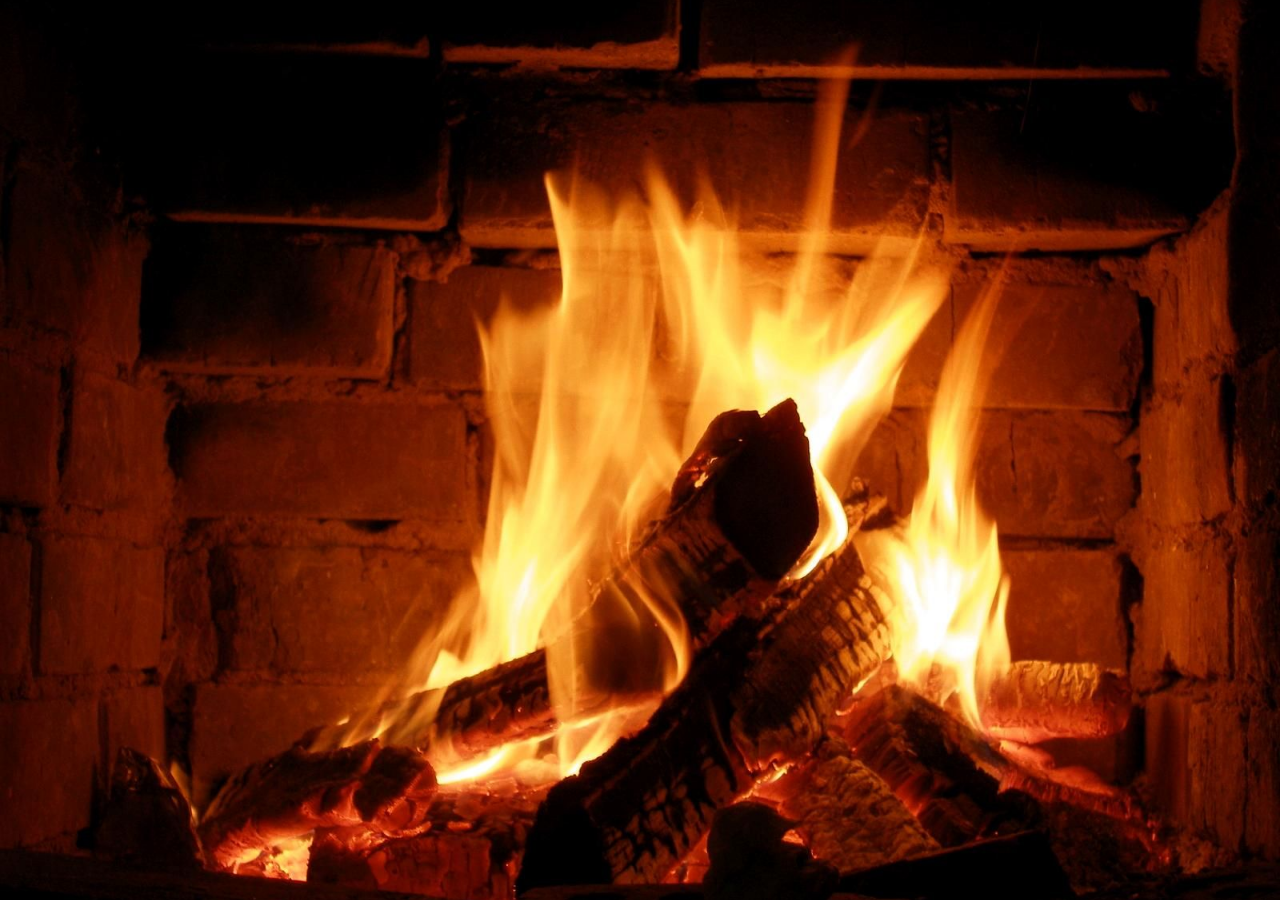
<file: index.html>
<!DOCTYPE html>
<html lang="lv">
<head>
    <meta charset="UTF-8">
    <meta name="viewport" content="width=device-width, initial-scale=1.0">
    <title>Drosa Maja – Sākums</title>
    <link rel="stylesheet" href="style.css">
</head>

<body>

<header>
    <h1>Drosa Maja</h1>

    <nav>
        <a href="index.html">Sākums</a>
        <a href="services.html">Pakalpojumi</a>
        <a href="contacts.html">Kontakti</a>
    </nav>

    <div class="dots-menu">
        <span></span>
        <span></span>
        <span></span>
    </div>

    <div class="mobile-menu">
        <a href="index.html">Sākums</a>
        <a href="services.html">Pakalpojumi</a>
        <a href="contacts.html">Kontakti</a>
    </div>
</header>


<section class="section">
    <h2>Drošība jūsu mājām</h2>
    <p>Mēs nodrošinām profesionālus pakalpojumus jūsu ēkas drošībai un komfortam.</p>

    <a href="services.html"><button>Apskatīt pakalpojumus</button></a>
</section>

<footer>
    © 2025 Drosa Maja
</footer>

<script src="script.js"></script>
</body>
</html>
</file>
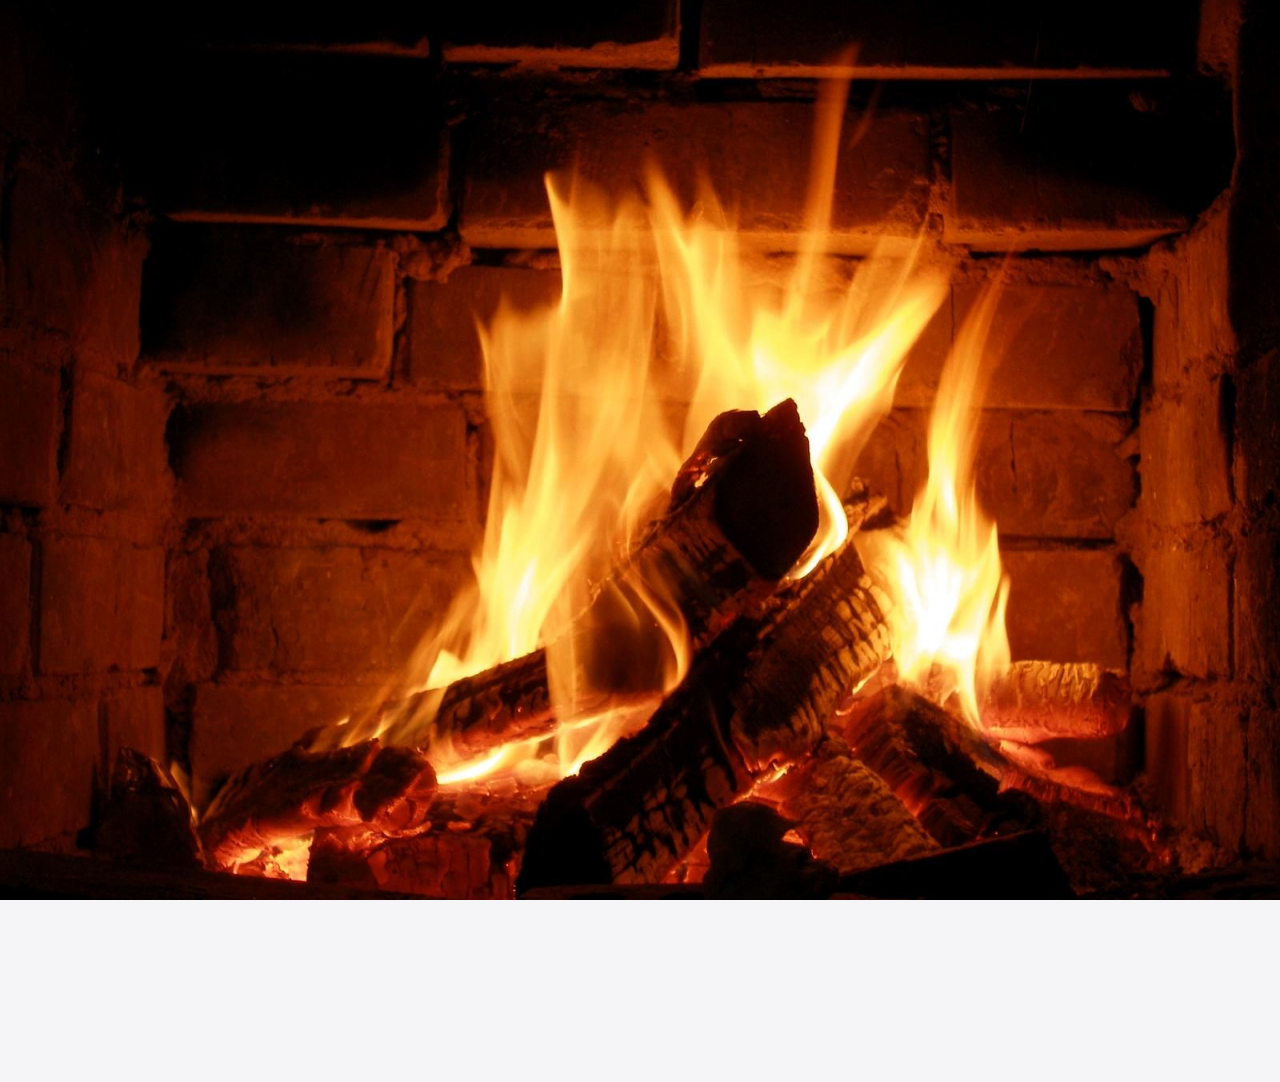
<file: contacts.html>
<!DOCTYPE html>
<html lang="lv">
<head>
    <meta charset="UTF-8">
    <meta name="viewport" content="width=device-width, initial-scale=1.0">
    <title>Drosa Maja – Kontakti</title>
    <link rel="stylesheet" href="style.css">
</head>

<body>

<header>
    
    <h1>Kontakti</h1>

    <nav>
        <a href="index.html">Sākums</a>
        <a href="services.html">Pakalpojumi</a>
        <a href="contacts.html">Kontakti</a>
    </nav>
</header>

<section class="section">
    <h2>Sazinieties ar mums</h2>
    <div class="contacts">
        <p><strong>Palīdzība ārkārtas gadījumos:</strong> 24/7</p>
        <p><strong>Adrese:</strong> Mukusalas iela 42a, Rīga</p>
        <p><strong>Tālrunis:</strong> <a href="tel:26201008">26201008</a></p>
        <p><strong>E-pasts:</strong> <a href="mailto:tava.drosa.maja@inbox.lv">tava.drosa.maja@inbox.lv</a></p>
    </div>

    <h2>Karte</h2>
    <div style="border-radius: 10px; overflow: hidden; box-shadow: 0 3px 10px rgba(0,0,0,0.4);">
        <iframe 
            src="https://www.google.com/maps?q=Mukusalas%20iela%2042a%20Riga&output=embed"
            width="100%" height="400" style="border:0;">
        </iframe>
    </div>
</section>

<footer>
    © 2025 Drosa Maja
</footer>

<script src="script.js"></script>
</body>
</html>
</file>
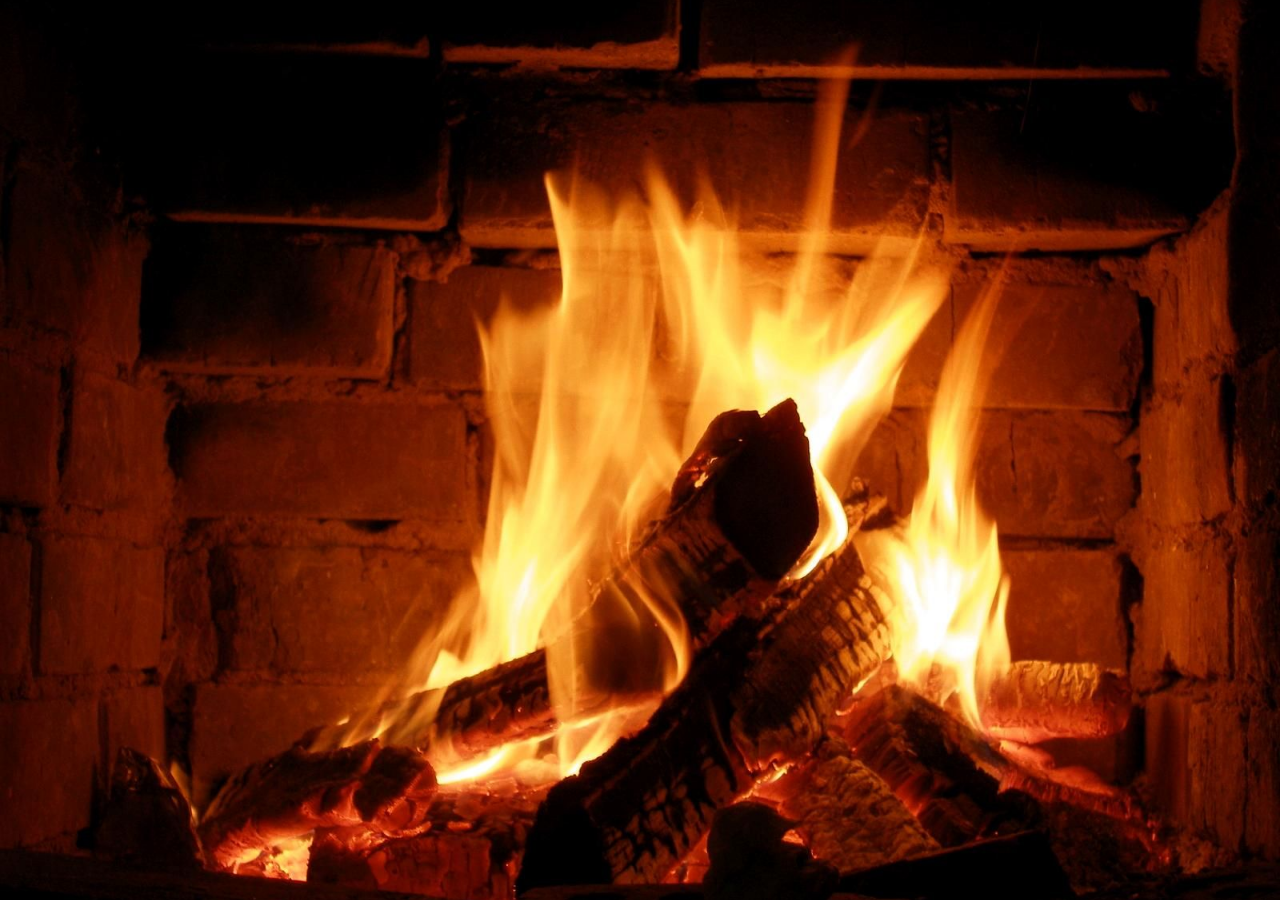
<file: services.html>
<!DOCTYPE html>
<html lang="lv">
<head>
    <meta charset="UTF-8">
    <meta name="viewport" content="width=device-width, initial-scale=1.0">
    <title>Drosa Maja – Pakalpojumi</title>
    <link rel="stylesheet" href="style.css">
</head>

<body>

<header>
    
    <h1>Pakalpojumi</h1>

    <nav>
        <a href="index.html">Sākums</a>
        <a href="services.html">Pakalpojumi</a>
        <a href="contacts.html">Kontakti</a>
    </nav>
</header>

<section class="section services">
    <h2>Mūsu pakalpojumi</h2>
    <ul>
        <li>Ventilācijas izveide</li>
        <li>Skursteņu izbūve</li>
        <li>Apkures uzstādīšana</li>
        <li>Malkas krāšņu un kamīnu izbūve</li>
        <li>Ugunsdrošības detektoru uzstādīšana</li>
        <li>NP akta sagatavošana</li>
    </ul>
</section>

<footer>
    © 2025 Drosa Maja
</footer>

<script src="script.js"></script>
</body>
</html>
</file>
<file: style.css>
/* ===== GLOBAL ===== */

body {
    margin: 0;
    font-family: -apple-system, BlinkMacSystemFont, "Segoe UI", Roboto, sans-serif;
    background: #f5f5f7;
    color: #1d1d1f;

    background-image: url("img/fireplace.jpg");
    background-size: cover;
    background-position: center;
    background-attachment: fixed;

    overflow-x: hidden;
    animation: fadeInBackground 2.5s ease-out forwards;
    opacity: 0;
}

@keyframes fadeInBackground {
    from { opacity: 0; }
    to { opacity: 1; }
}



img {
    max-width: 100%;
}

a {
    color: inherit;
}

/* ===== HEADER ===== */

header {
    background: rgba(255, 255, 255, 0.72);
    backdrop-filter: blur(20px);
    padding: 14px 22px;
    display: flex;
    align-items: center;
    position: sticky;
    top: 0;
    z-index: 999;
    border-bottom: 1px solid #e3e3e6;
}

header img.logo {
    height: 42px;
    border-radius: 10px;
}

header h1 {
    font-size: 28px;
    font-weight: 600;
    margin-left: 16px;
    letter-spacing: -0.5px;
}

nav {
    margin-left: auto;
}

nav a {
    margin-left: 30px;
    font-size: 17px;
    text-decoration: none;
    color: #1d1d1f;
    opacity: 0.75;
    transition: 0.3s;
}

nav a:hover {
    opacity: 1;
}

/* ===== BURGER MENU (mobile) ===== */

.burger {
    display: none;
    width: 30px;
    margin-left: auto;
    cursor: pointer;
}

.mobile-menu {
    display: none;
    flex-direction: column;
    background: white;
    position: absolute;
    right: 0;
    top: 70px;
    width: 100%;
    border-bottom: 1px solid #e3e3e6;
}

.mobile-menu a {
    padding: 18px 20px;
    text-decoration: none;
    color: #1d1d1f;
    font-size: 18px;
    border-bottom: 1px solid #ececec;
}

/* ===== CONTENT ===== */

.section {
    max-width: 900px;
    padding: 45px 20px;
    margin: auto;
}

.section h2 {
    font-size: 32px;
    font-weight: 600;
    margin-bottom: 20px;
}

.section p {
    font-size: 18px;
    color: #555;
}

/* ===== SERVICES ===== */

.services ul {
    list-style: none;
    padding: 0;
}

.services li {
    background: #ffffff;
    padding: 22px 25px;
    margin: 14px 0;
    border-radius: 18px;

    /* neumorphism apple-style */
    box-shadow:
        0 4px 12px rgba(0,0,0,0.07),
        0 1px 3px rgba(0,0,0,0.04);

    font-size: 18px;
    transition: 0.25s;
}

.services li:hover {
    transform: scale(1.015);
}

/* ===== CONTACTS ===== */

.contacts {
    background: white;
    padding: 25px;
    border-radius: 20px;
    box-shadow:
        0 4px 12px rgba(0,0,0,0.07),
        0 1px 3px rgba(0,0,0,0.04);
}

/* ===== BUTTON ===== */

button {
    padding: 14px 30px;
    background: #007aff;
    color: white;
    border-radius: 12px;
    border: none;
    font-size: 18px;
    cursor: pointer;
    transition: 0.25s;
    font-weight: 500;
}

button:hover {
    background: #0063cc;
}

/* ===== FOOTER ===== */

footer {
    text-align: center;
    padding: 20px;
    margin-top: 40px;
    color: #888;
}

/* ===== MOBILE ===== */

@media (max-width: 700px) {
    nav { display: none; }
    .burger { display: block; }

    header h1 { font-size: 23px; }
    header img.logo { height: 36px; }
}

@media (max-width: 420px) {
    header h1 { font-size: 20px; }
}

/* ===== ANIMATIONS ===== */

@keyframes fadeUp {
    from { opacity: 0; transform: translateY(15px); }
    to { opacity: 1; transform: translateY(0); }
}

.section {
    animation: fadeUp 0.7s ease;
}



/* Слой Apple Glass + мягкое пульсирование */
body::before {
    content: "";
    position: fixed;
    top: 0;
    left: 0;
    width: 100%;
    height: 100%;
    pointer-events: none;

    background: rgba(255,255,255,0.65);
    backdrop-filter: blur(10px) brightness(1.15);

    z-index: -1;
    animation: glassPulse 12s ease-in-out infinite alternate;
}

/* Плавное дыхание слоя (как живой свет) */
@keyframes glassPulse {
    0%   { backdrop-filter: blur(10px) brightness(1.12); }
    50%  { backdrop-filter: blur(12px) brightness(1.25); }
    100% { backdrop-filter: blur(10px) brightness(1.10); }
}



/* Три точки для мобильного меню */
.dots-menu {
    display: none;
    flex-direction: column;
    justify-content: center;
    gap: 4px;
    width: 26px;
    height: 26px;
    cursor: pointer;
    margin-left: auto;
}

.dots-menu span {
    display: block;
    width: 5px;
    height: 5px;
    background: #1d1d1f;
    border-radius: 50%;
    opacity: 0.8;
    transition: 0.25s;
}

.dots-menu:hover span {
    opacity: 1;
}
</file>
